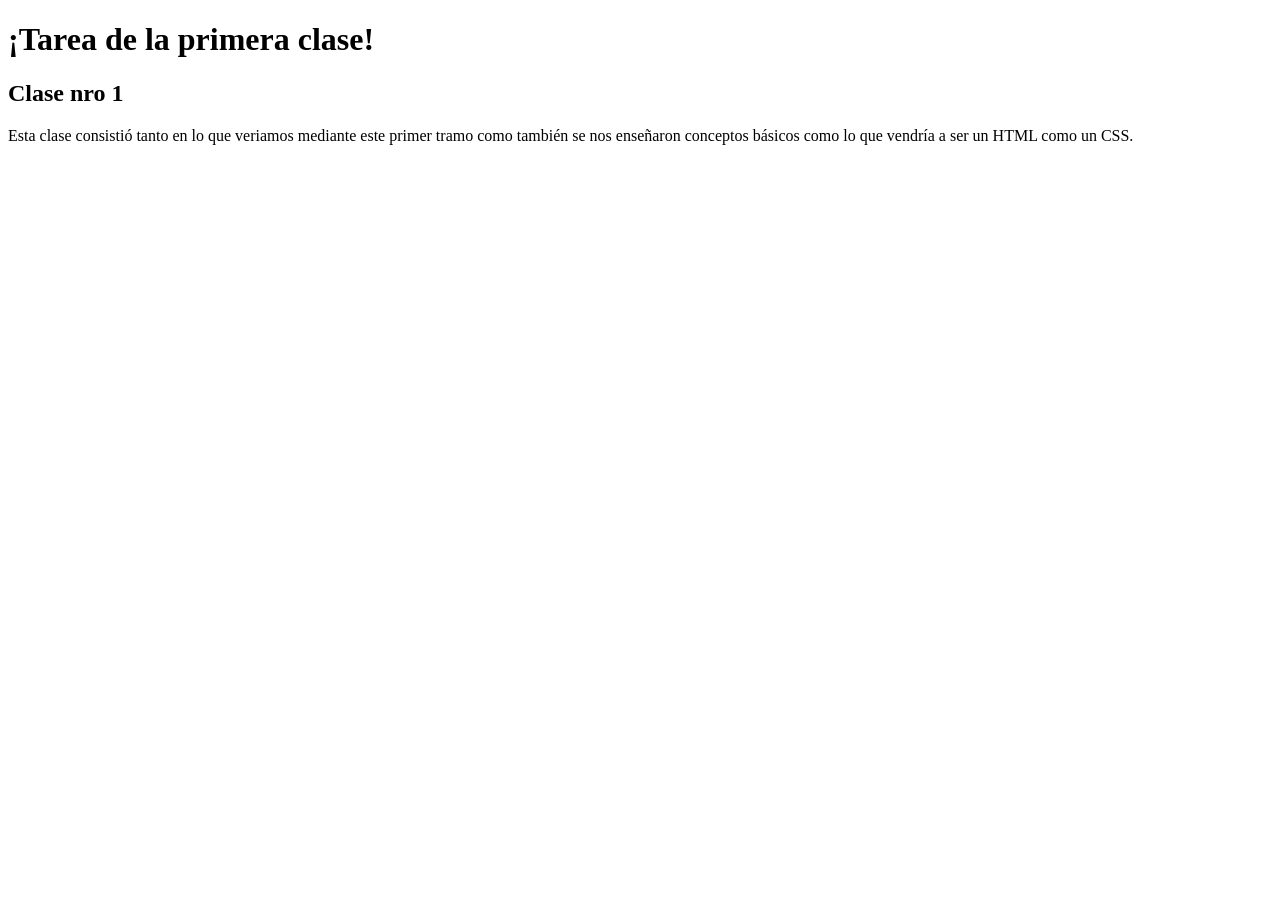
<file: Front SC/index.html>
<!DOCTYPE html>
<html lang="en" dir="ltr">
  <head>
    <meta charset="utf-8">
    <title>¡Mi primera página web!</title>
  </head>
  <body>
    <h1>¡Tarea de la primera clase!</h1>
    <h2>Clase nro 1</h2>
    <p>Esta clase consistió tanto en lo que veriamos mediante este primer tramo
    como también se nos enseñaron conceptos básicos como lo que vendría a ser un
    HTML como un CSS.</p>
  </body>
</html>
</file>
